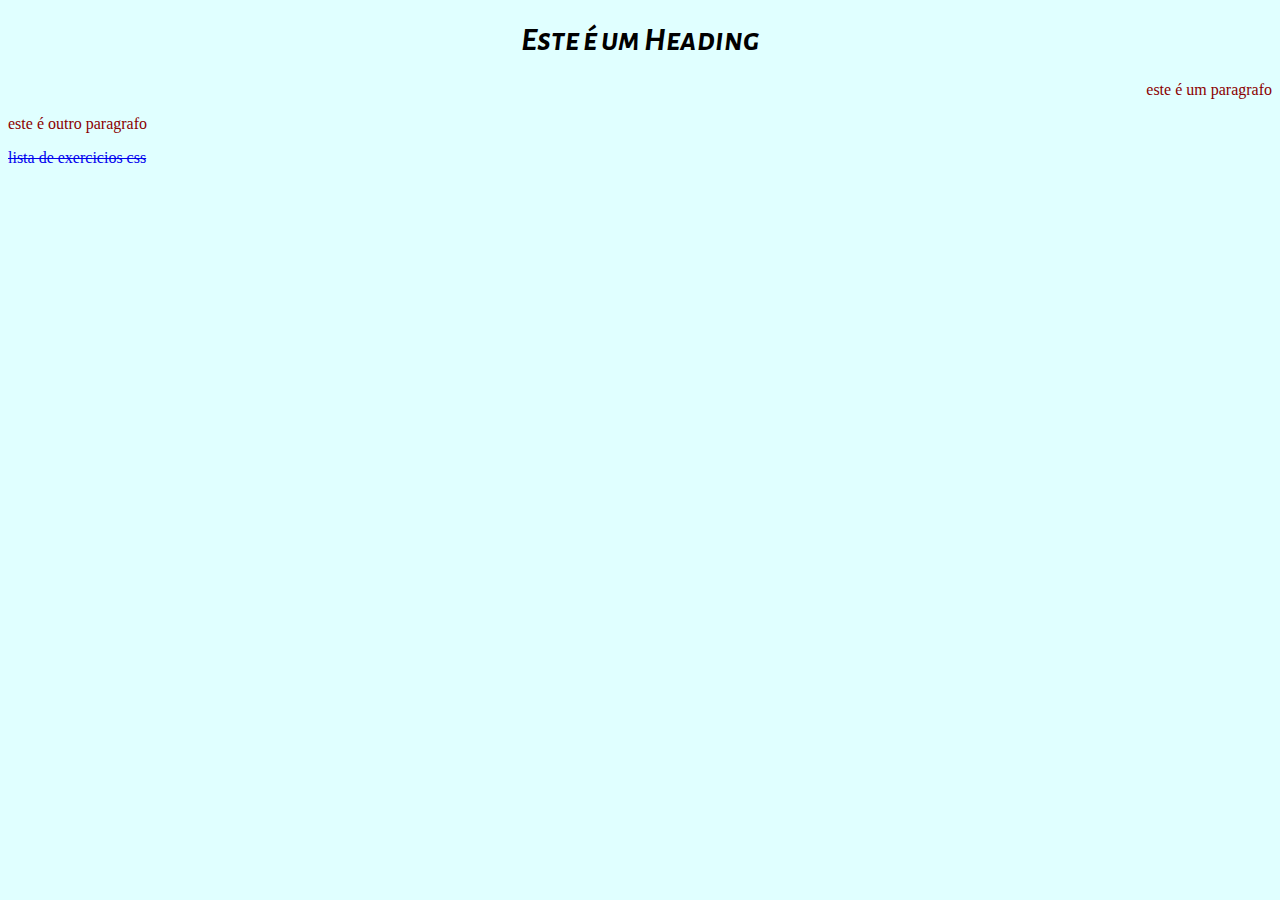
<file: Atividade 1/index.html>
<!DOCTYPE html>
<html lang="en">
<head>
    <meta charset="UTF-8">
    <link rel="stylesheet" href="./styles.css">
    <link rel="preconnect" href="https://fonts.googleapis.com">
<link rel="preconnect" href="https://fonts.gstatic.com" crossorigin>
<link href="https://fonts.googleapis.com/css2?family=Alegreya+Sans+SC:wght@100&display=swap" rel="stylesheet">
    <title>Atividade 1</title>
</head>
<body>
    <h1>Este é um Heading</h1>
    <p class="p1">Este é um paragrafo</p>
    <p class="p2">Este é outro paragrafo</p>
    <p class="p3">
        <a href="https://www.w3schools.com/css/default.asp">
        Lista de exercicios css</a>
    </p>
    
</body>
</html>
</file>
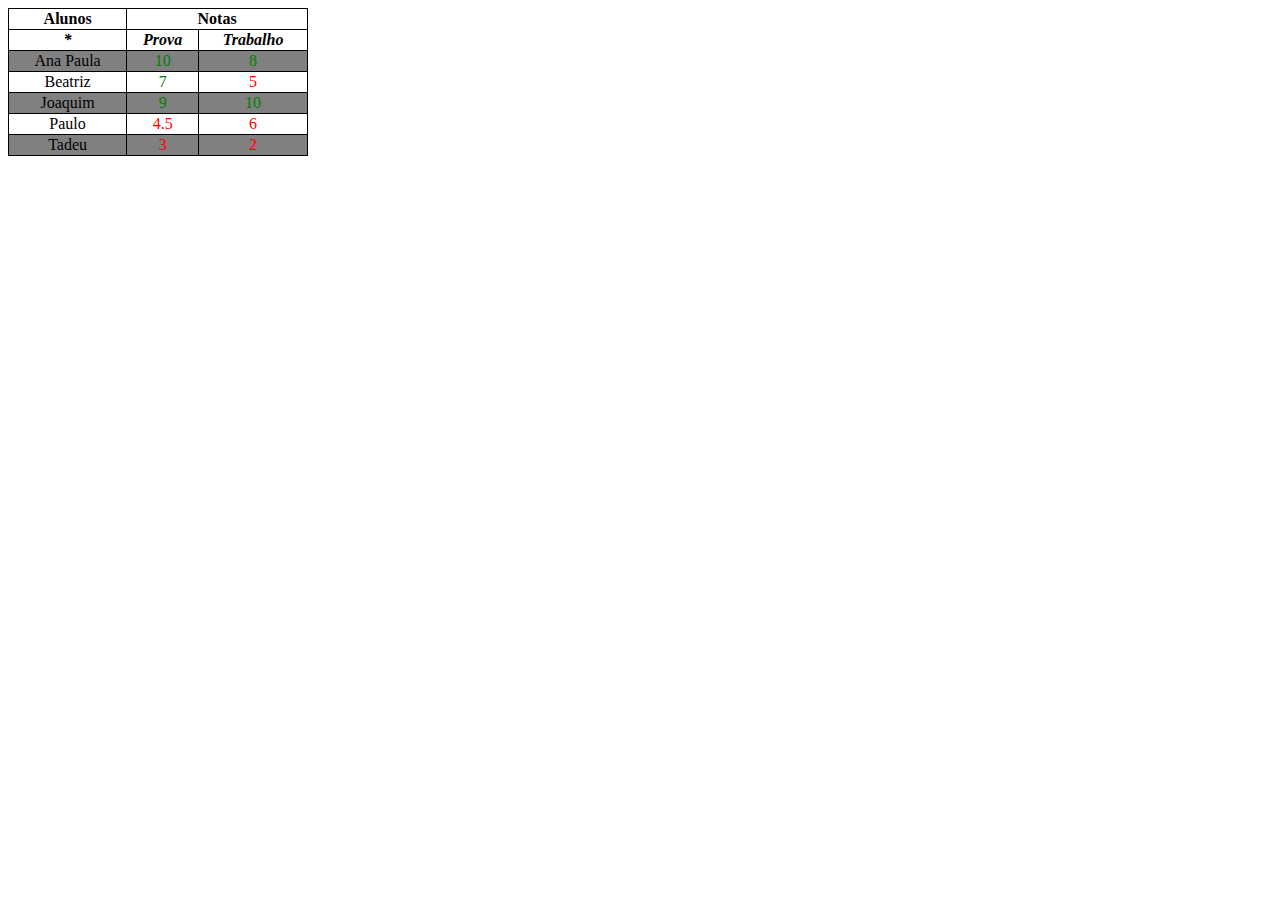
<file: Atividade 2/index.html>
<!DOCTYPE html>
<html lang="en">
<head>
    <meta charset="UTF-8">
    <meta http-equiv="X-UA-Compatible" content="IE=edge">
    <link rel="stylesheet" href="./style.css">
    <meta name="viewport" content="width=device-width, initial-scale=1.0">
    <title>Atividade 2 - Exercicio 1</title>
</head>
<body>
    <table>
        <thead>
            <td>Alunos</td>
            <td colspan="2">Notas</td>
        </thead>
        <tr class="type">
            <td>*</td>
            <td>Prova</td>
            <td>Trabalho</td>
        </tr>
        <tr id="bg-0">
            <td>Ana Paula</td>
            <td id="aproved">10</td>
            <td id="aproved">8</td>
        </tr>
        <tr id="bg-1">
            <td>Beatriz</td>
            <td id="aproved">7</td>
            <td id="reproved">5</td>
        </tr>
        <tr id="bg-0">
            <td>Joaquim</td>
            <td id="aproved">9</td>
            <td id="aproved">10</td>
        </tr>
        <tr id="bg-1">
            <td>Paulo</td>
            <td id="reproved">4.5</td>
            <td id="reproved">6</td>
        </tr>
        <tr id="bg-0">
            <td>Tadeu</td>
            <td id="reproved">3</td>
            <td id="reproved">2</td>
        </tr>
    </table>
</body>
</html>
</file>
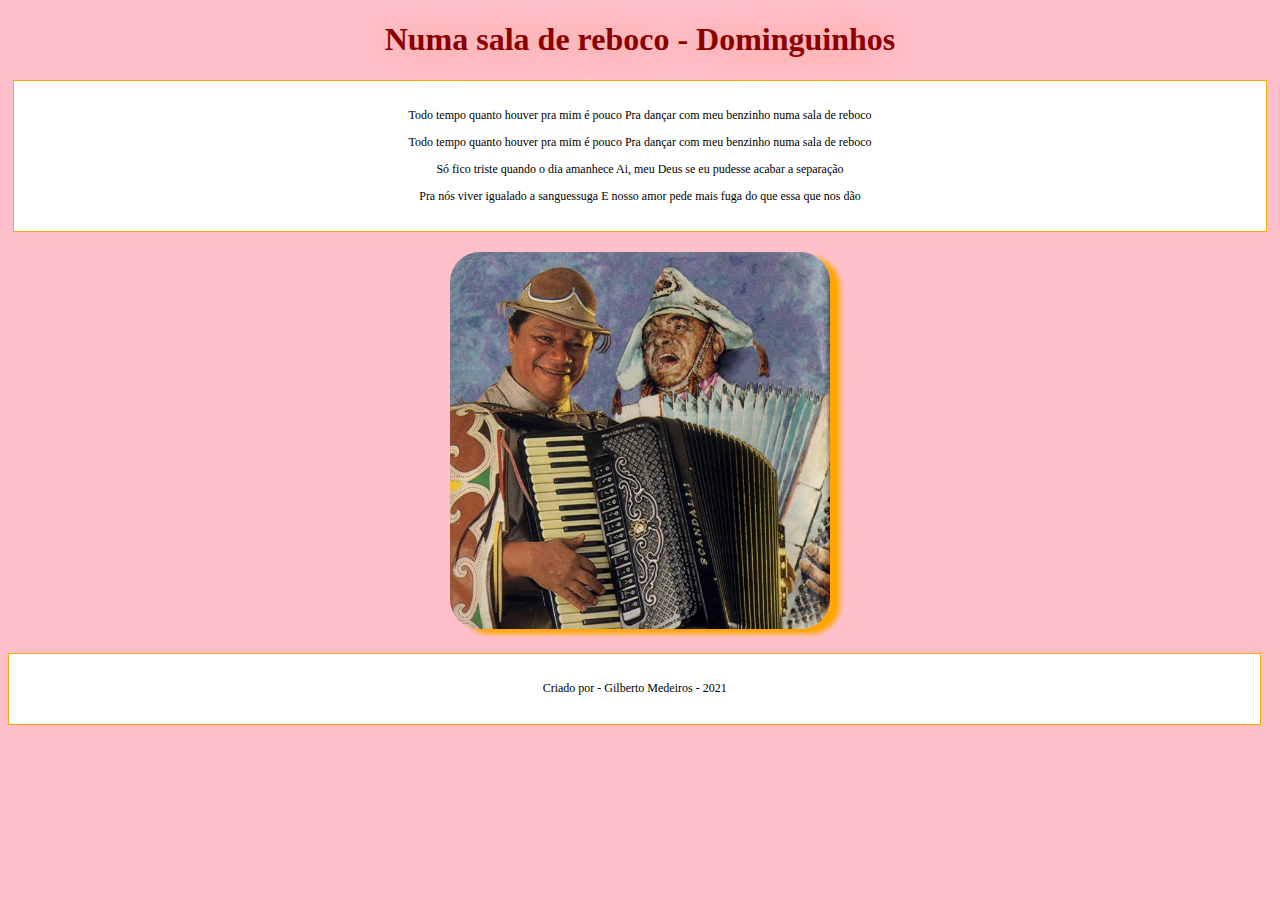
<file: Atividade 3/index.html>
<!DOCTYPE html>
<html lang="en">
<head>
    <meta charset="UTF-8">
    <link rel="stylesheet" href="./style.css">
    <link rel="preconnect" href="https://fonts.googleapis.com">
    <title>Numa sala de reboco - Dominguinhos</title>
</head>
<body>
    <h1 class="title">Numa sala de reboco - Dominguinhos</h1>
    <div class="musica">
        <p class="paragraph">Todo tempo quanto houver pra mim é pouco Pra dançar com meu benzinho numa sala de reboco</p>
        <p class="paragraph"></p>
        <p class="paragraph">Todo tempo quanto houver pra mim é pouco Pra dançar com meu benzinho numa sala de reboco</p>
        <p class="paragraph"></p>
        <p class="paragraph">Só fico triste quando o dia amanhece Ai, meu Deus se eu pudesse acabar a separação</p>
        <p class="paragraph"></p>
        <p class="paragraph">Pra nós viver igualado a sanguessuga E nosso amor pede mais fuga do que essa que nos dão</p>
        <p class="paragraph"></p>
    </div>
    <img src="./assets/bg.jpg" alt="">
    <footer>
        <p>Criado por - Gilberto Medeiros - 2021</p>
    </footer>
</body>
</html>
</file>
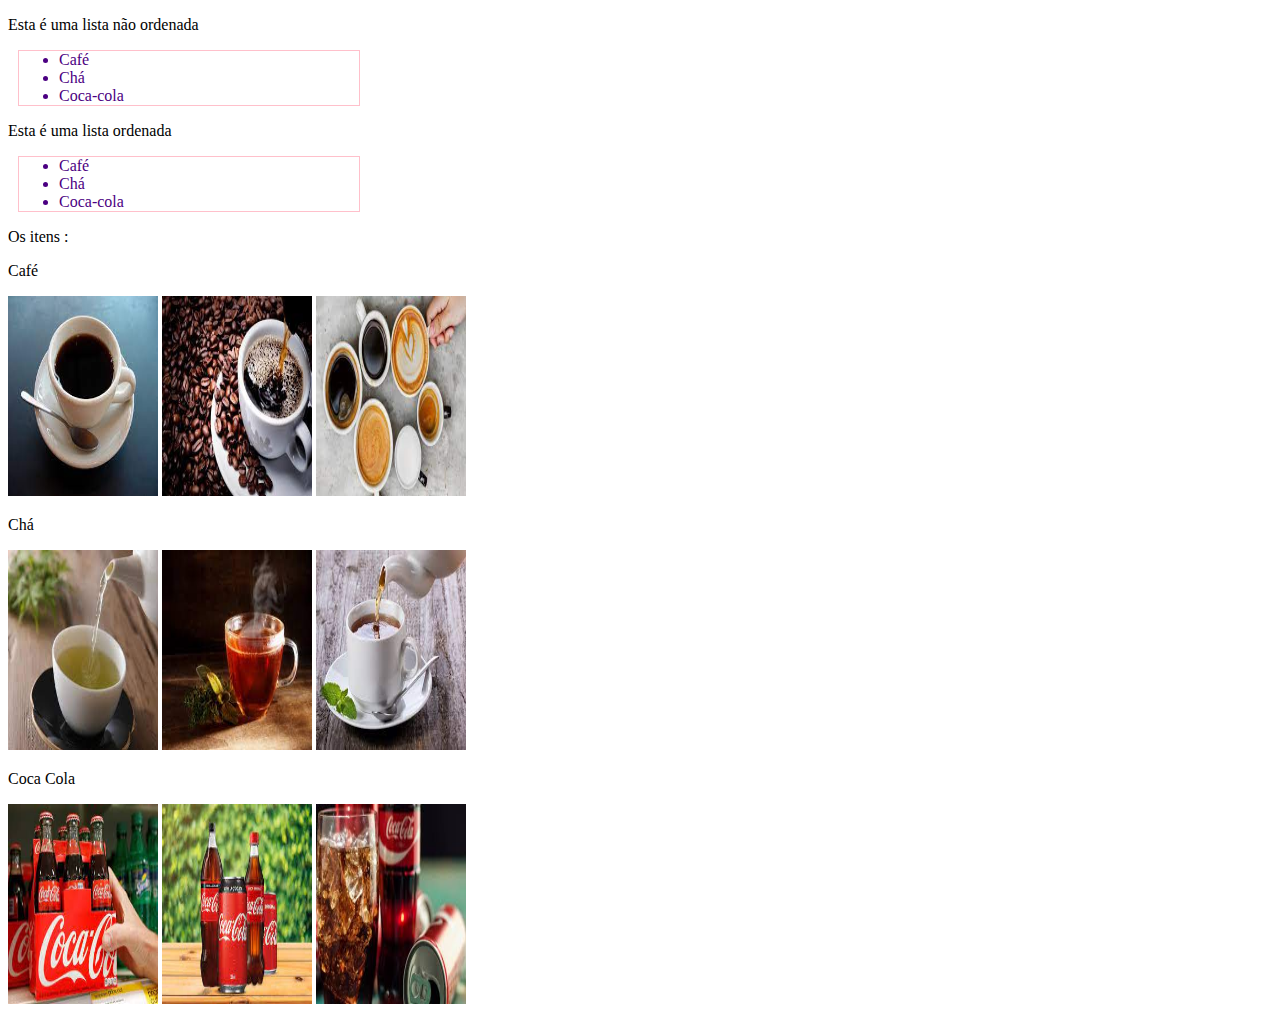
<file: Atividade 1/index2.html>
<!DOCTYPE html>
<html lang="en">
<head>
    <meta charset="UTF-8">
    <link rel="stylesheet" href="./styles2.css">
    <link rel="preconnect" href="https://fonts.googleapis.com">
<link rel="preconnect" href="https://fonts.gstatic.com" crossorigin>
<link href="https://fonts.googleapis.com/css2?family=Alegreya+Sans+SC:wght@100&display=swap" rel="stylesheet">
    <title>Atividade 1 - Execicio 2</title>
</head>
<body>
    <p>Esta é uma lista não ordenada</p>
    <ul>
        <li>Café</li>
        <li>Chá</li>
        <li>Coca-cola</li>
    </ul>
    <p>Esta é uma lista ordenada</p>
    <ul>
        <li>Café</li>
        <li>Chá</li>
        <li>Coca-cola</li>
    </ul>
    <p>Os itens : </p>
    <p>Café</p>
    <img src="./assets/cafe.jfif" alt="">
    <img src="./assets/cafe2.jfif" alt="">
    <img src="./assets/cafe3.jfif" alt="">
    <p>Chá</p>
    <img src="./assets/cha.jfif" alt="">
    <img src="./assets/cha2.jfif" alt="">
    <img src="./assets/cha3.jfif" alt="">
    <p>Coca Cola</p>
    <img src="./assets/coca.jfif" alt="">
    <img src="./assets/coca2.jfif" alt="">
    <img src="./assets/coca3.jfif" alt="">
</body>
</html>
</file>
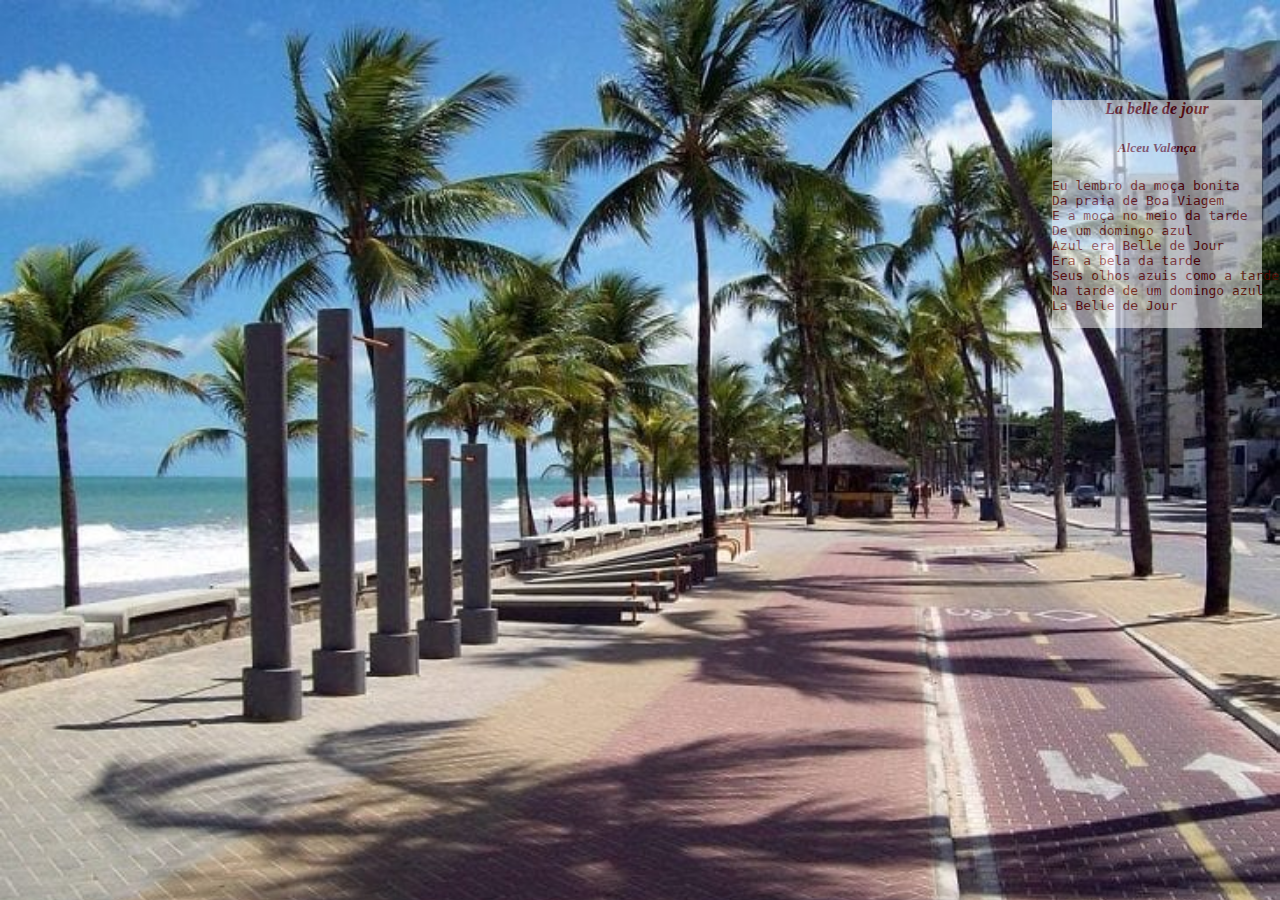
<file: Atividade 2/index2.html>
<!DOCTYPE html>
<html lang="en">
<head>
    <meta charset="UTF-8">
    <meta http-equiv="X-UA-Compatible" content="IE=edge">
    <link rel="stylesheet" href="./style2.css">
    <meta name="viewport" content="width=device-width, initial-scale=1.0">
    <title>Atividade 2 - Exercicio 2</title>
</head>
<body>
    <div class="musica">
        <h4>La belle de jour</h4>
        <h5>Alceu Valença</h5>
        <pre>
Eu lembro da moça bonita
Da praia de Boa Viagem
E a moça no meio da tarde
De um domingo azul
Azul era Belle de Jour
Era a bela da tarde
Seus olhos azuis como a tarde
Na tarde de um domingo azul
La Belle de Jour
        </pre>
    </div>
</body>
</html>
</file>
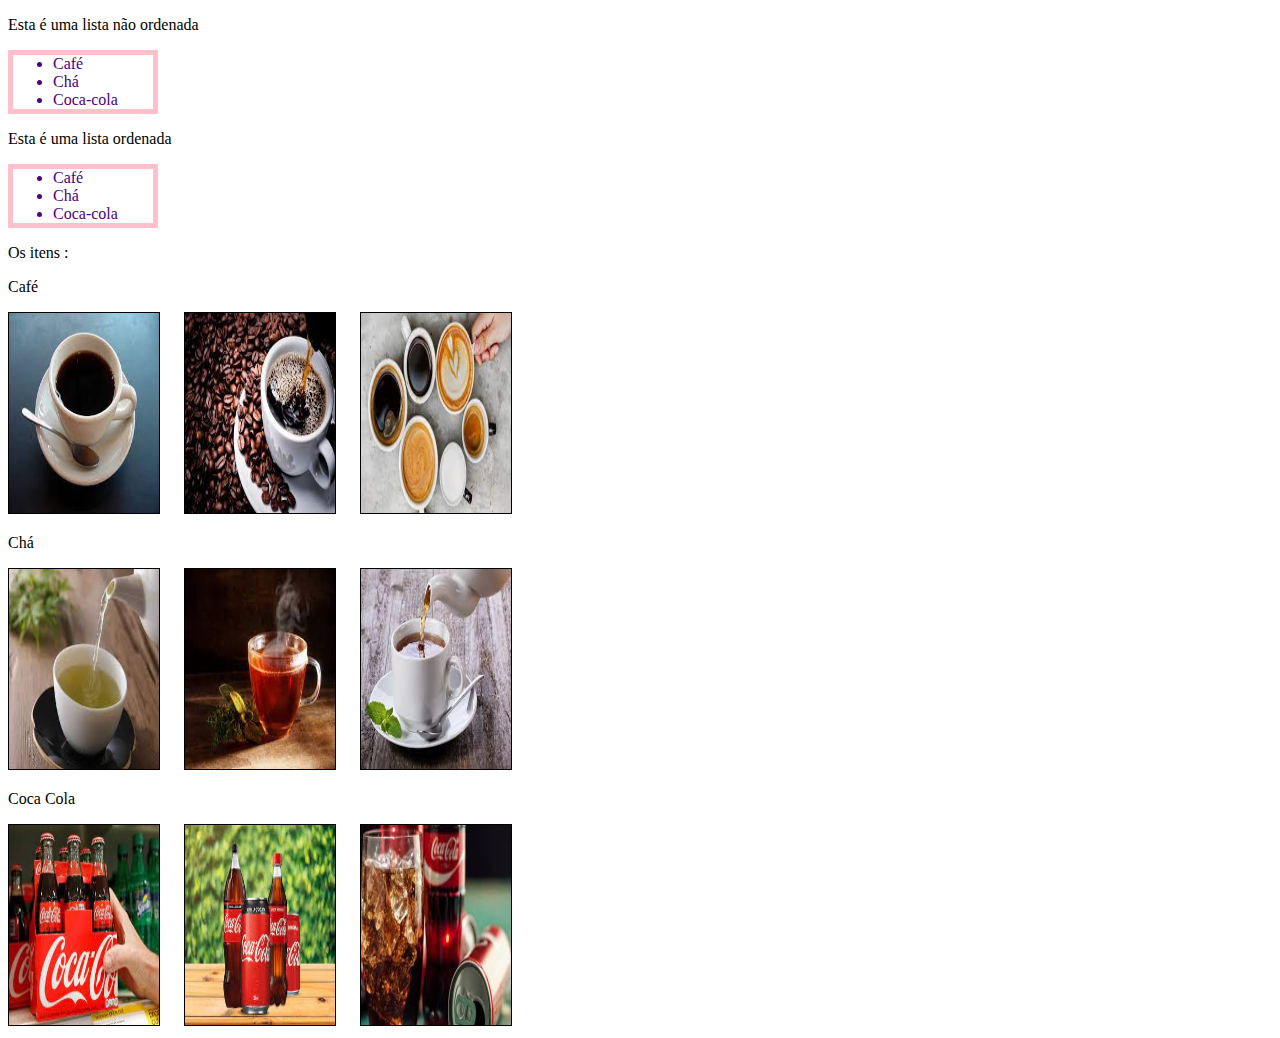
<file: Atividade 2/index3.html>
<!DOCTYPE html>
<html lang="en">
<head>
    <meta charset="UTF-8">
    <link rel="stylesheet" href="./style3.css">
    <title>Atividade 1 - Execicio 2</title>
</head>
<body>
    <p>Esta é uma lista não ordenada</p>
    <ul>
        <li>Café</li>
        <li>Chá</li>
        <li>Coca-cola</li>
    </ul>
    <p>Esta é uma lista ordenada</p>
    <ul>
        <li>Café</li>
        <li>Chá</li>
        <li>Coca-cola</li>
    </ul>
    <p>Os itens : </p>
    <p>Café</p>
    <img src="./assets/cafe.jfif" alt="">
    <img src="./assets/cafe2.jfif" alt="">
    <img src="./assets/cafe3.jfif" alt="">
    <p>Chá</p>
    <img src="./assets/cha.jfif" alt="">
    <img src="./assets/cha2.jfif" alt="">
    <img src="./assets/cha3.jfif" alt="">
    <p>Coca Cola</p>
    <img src="./assets/coca.jfif" alt="">
    <img src="./assets/coca2.jfif" alt="">
    <img src="./assets/coca3.jfif" alt="">
</body>
</html>
</file>
<file: Atividade 1/styles.css>
body{
    background-color: lightcyan;
}
p{
    color: #8b0000;
    text-transform: lowercase;
}
p:first-child{
    text-transform: uppercase;

}
a{
    text-decoration: none;
    text-decoration: line-through;
}
h1{
    font-style: italic;
    font-family: 'Alegreya Sans SC', sans-serif;
    text-align: center;
}
.p1{
    text-align: right;
}
</file>
<file: Atividade 2/style.css>
table, tr, td{
    text-align: center;
    border: 1px solid black;
    border-collapse: collapse;
}
thead{
    font-weight: bold;
}
table{
    width: 300px;
}
.type{
    font-style: italic;
    font-weight: bold;

}

#aproved, #reproved{
    text-align: center;
}
#aproved{
    color: green;
}
#reproved{
    color: red;
}
#bg-0{
    background-color: gray;
}
</file>
<file: Atividade 3/style.css>
body{
    background-color: pink;
    text-align: center;
}
p{
    font-size: 12px;
}
.title{
    color: #8b0000;
    text-shadow: 0 0 1em DarkSalmon;}
.musica{
    background-color: white;
    margin: auto;
    width: 99%;
    border: 1px solid orange;
    padding: 15px 0px 15px 0px;
}
img{
    margin-top: 20px;
    margin-bottom: 20px;
    width: 30%;
    border-radius: 30px;
    box-shadow: 10px 5px 5px orange;
}




footer{
    background-color: white;
    text-align: center;
    height: 40px;
    width: 99%;
    border: 1px solid orange;
    padding: 15px 0px 15px 0px;
}
</file>
<file: Atividade 1/styles2.css>
ul{
    border: 1px solid pink;
    width: 300px;
    margin: 10px;
}
li{
    color: indigo;
}

img{
    width: 150px;
    height: 200px;
}
</file>
<file: Atividade 2/style2.css>
body{
    background-image: url("assets/background.jpg");
    background-repeat: no-repeat;
    background-size: cover;
    
}
pre, p , h1, h2, h3, h4, h5, h6{
    color: #8b0000;
}
h1, h2, h3, h4, h5, h6{
    font-style: italic;
    text-align: center;
}
pre:first-child{
    text-transform: uppercase;
}
p:first-child{
    text-transform: uppercase;
}
.musica{
    width: 210px;
    background-color: white;
    opacity: 0.5;
    margin: 0 auto;
    margin-right: 10px;
    margin-top: 100px;
}
</file>
<file: Atividade 2/style3.css>
img{
    width:150px;
    height: 200px;
    margin-right: 20px;
    border: 1px black solid;
}
ul{
    width: 100px;
    border: 5px pink solid;
    border-collapse: collapse;
    color: indigo;
}
</file>
